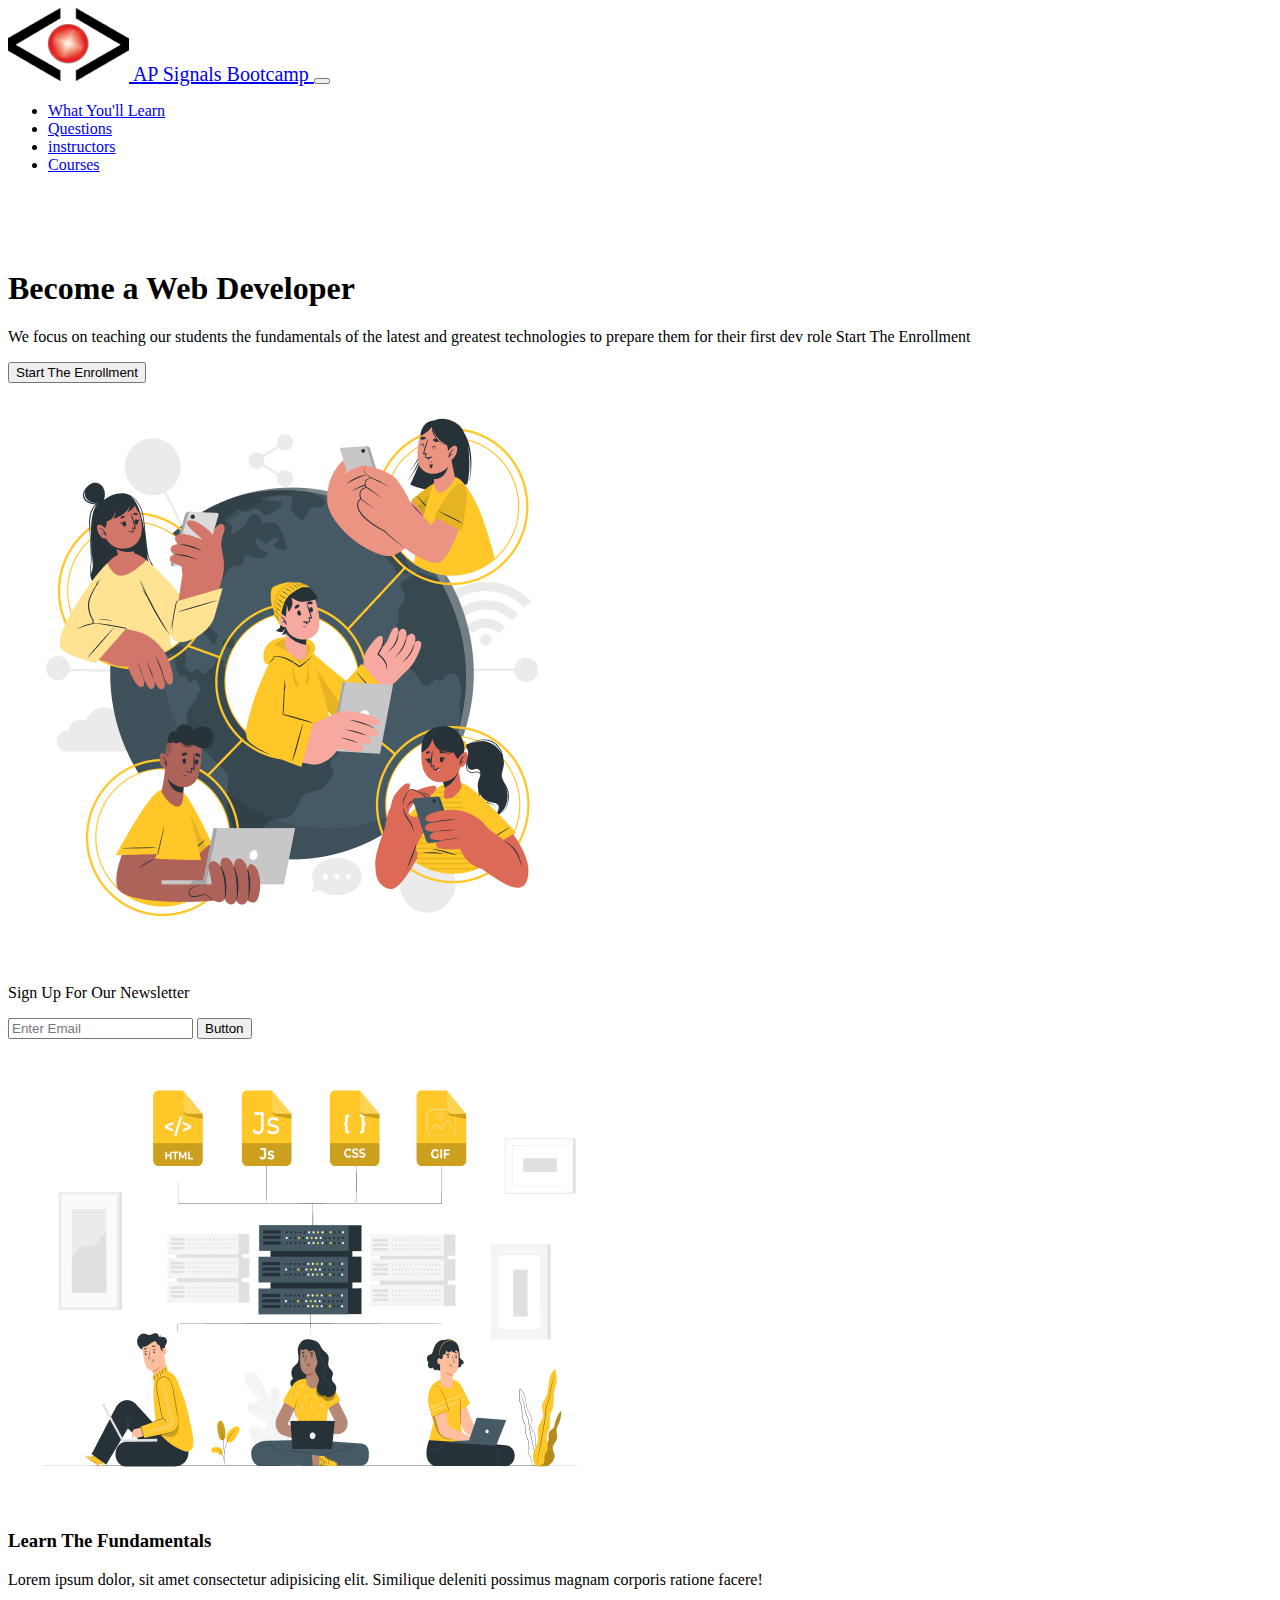
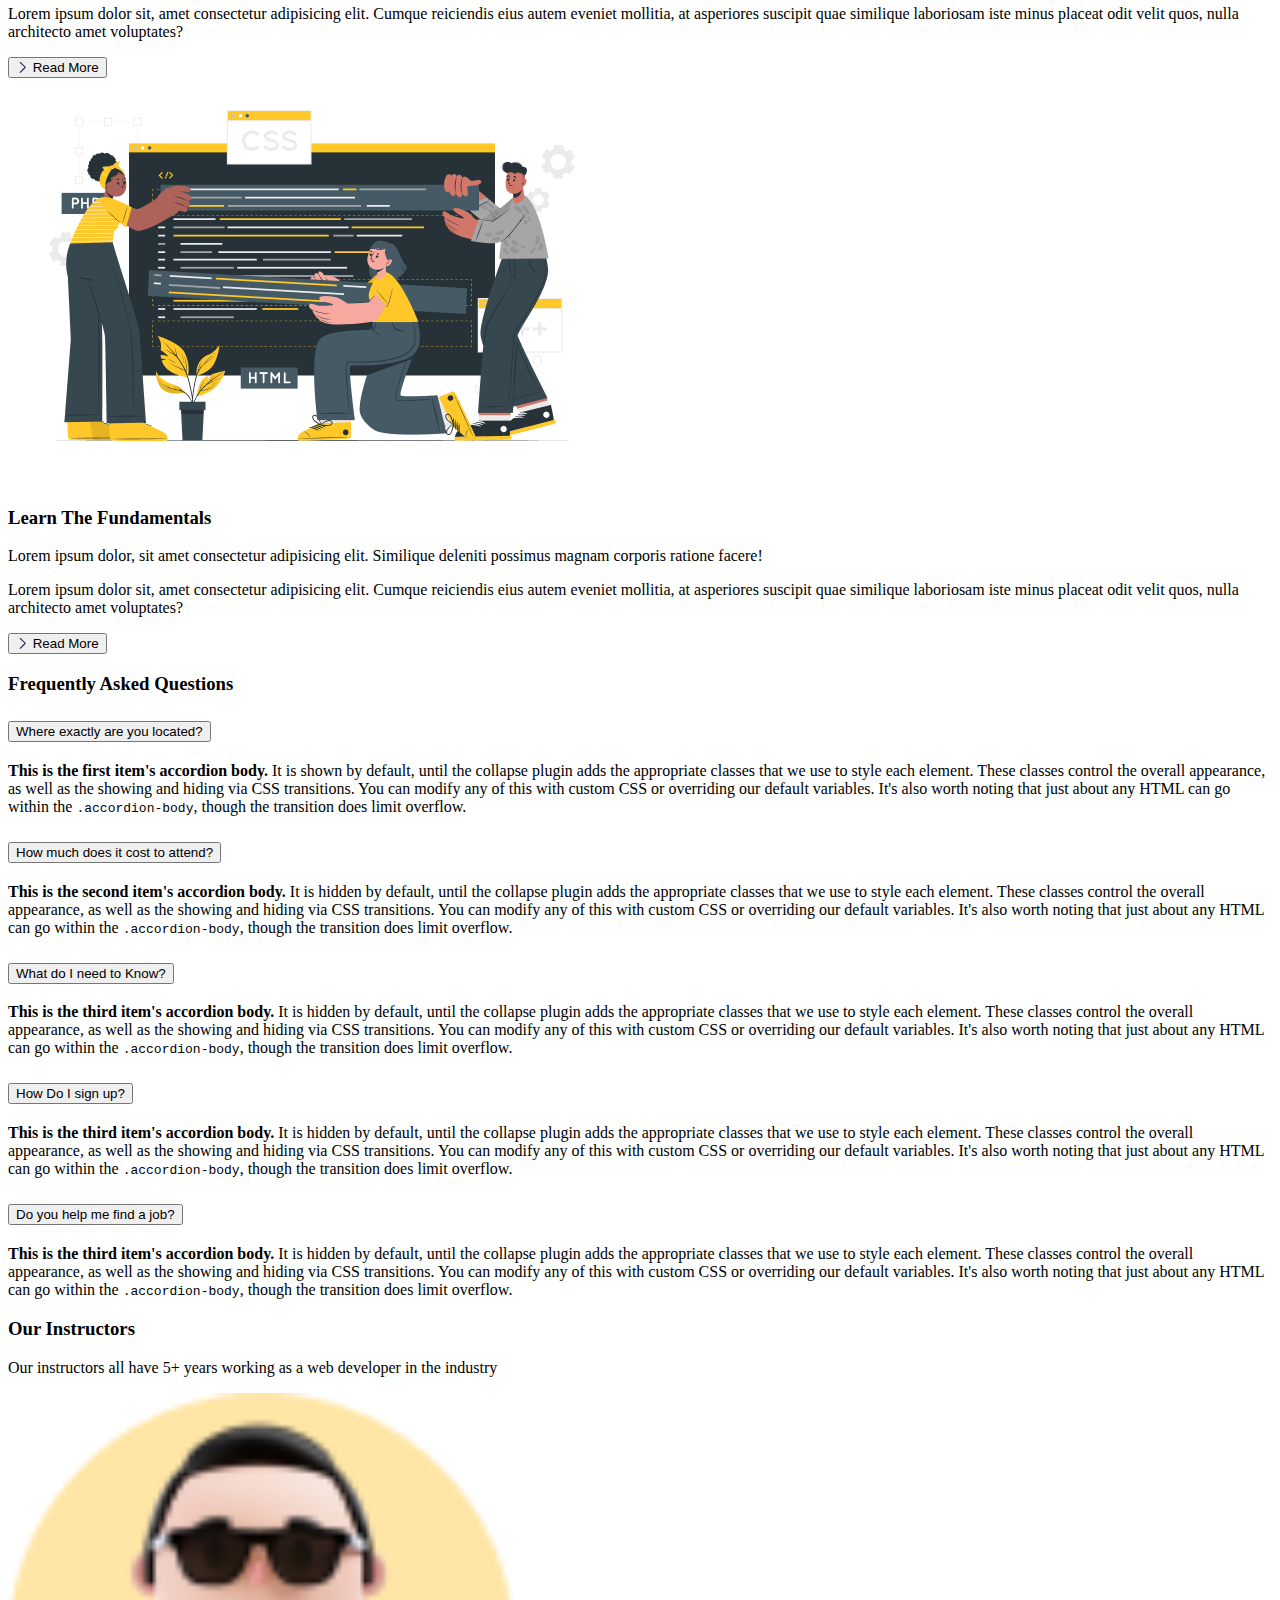
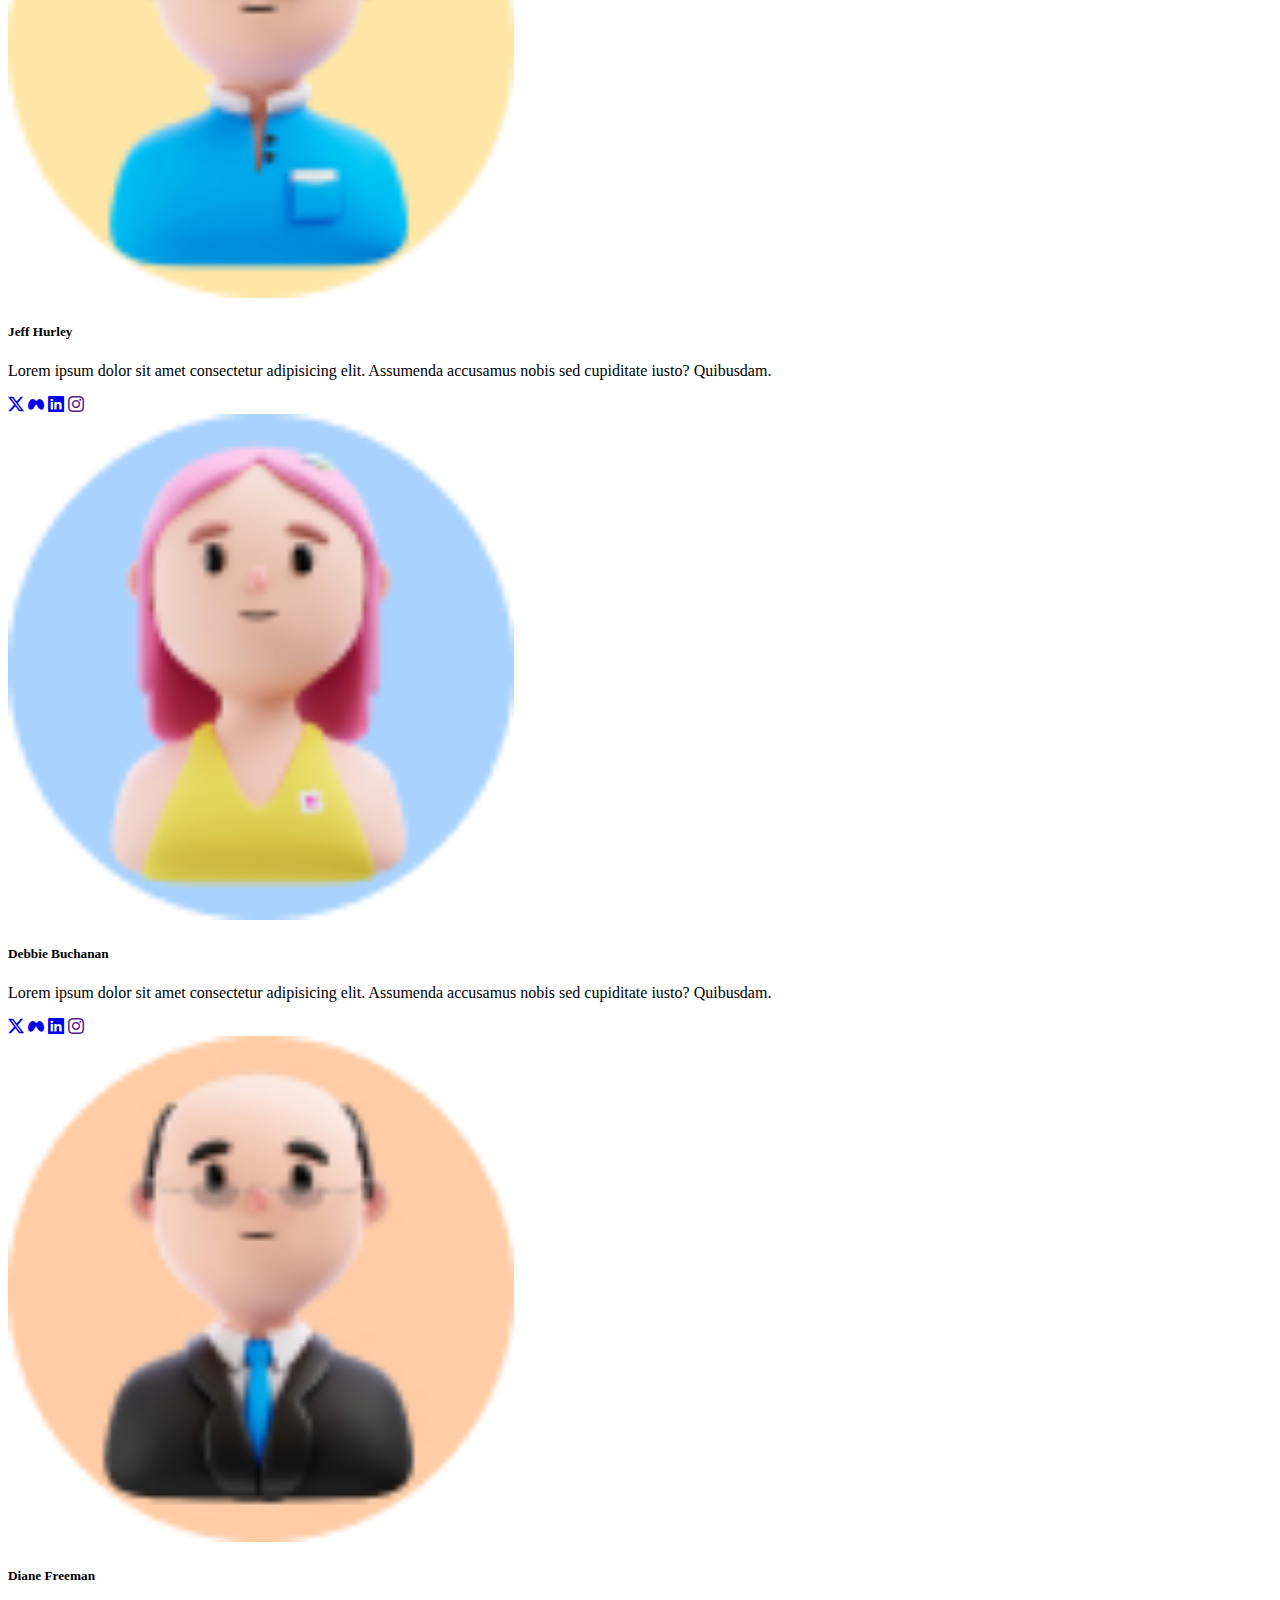
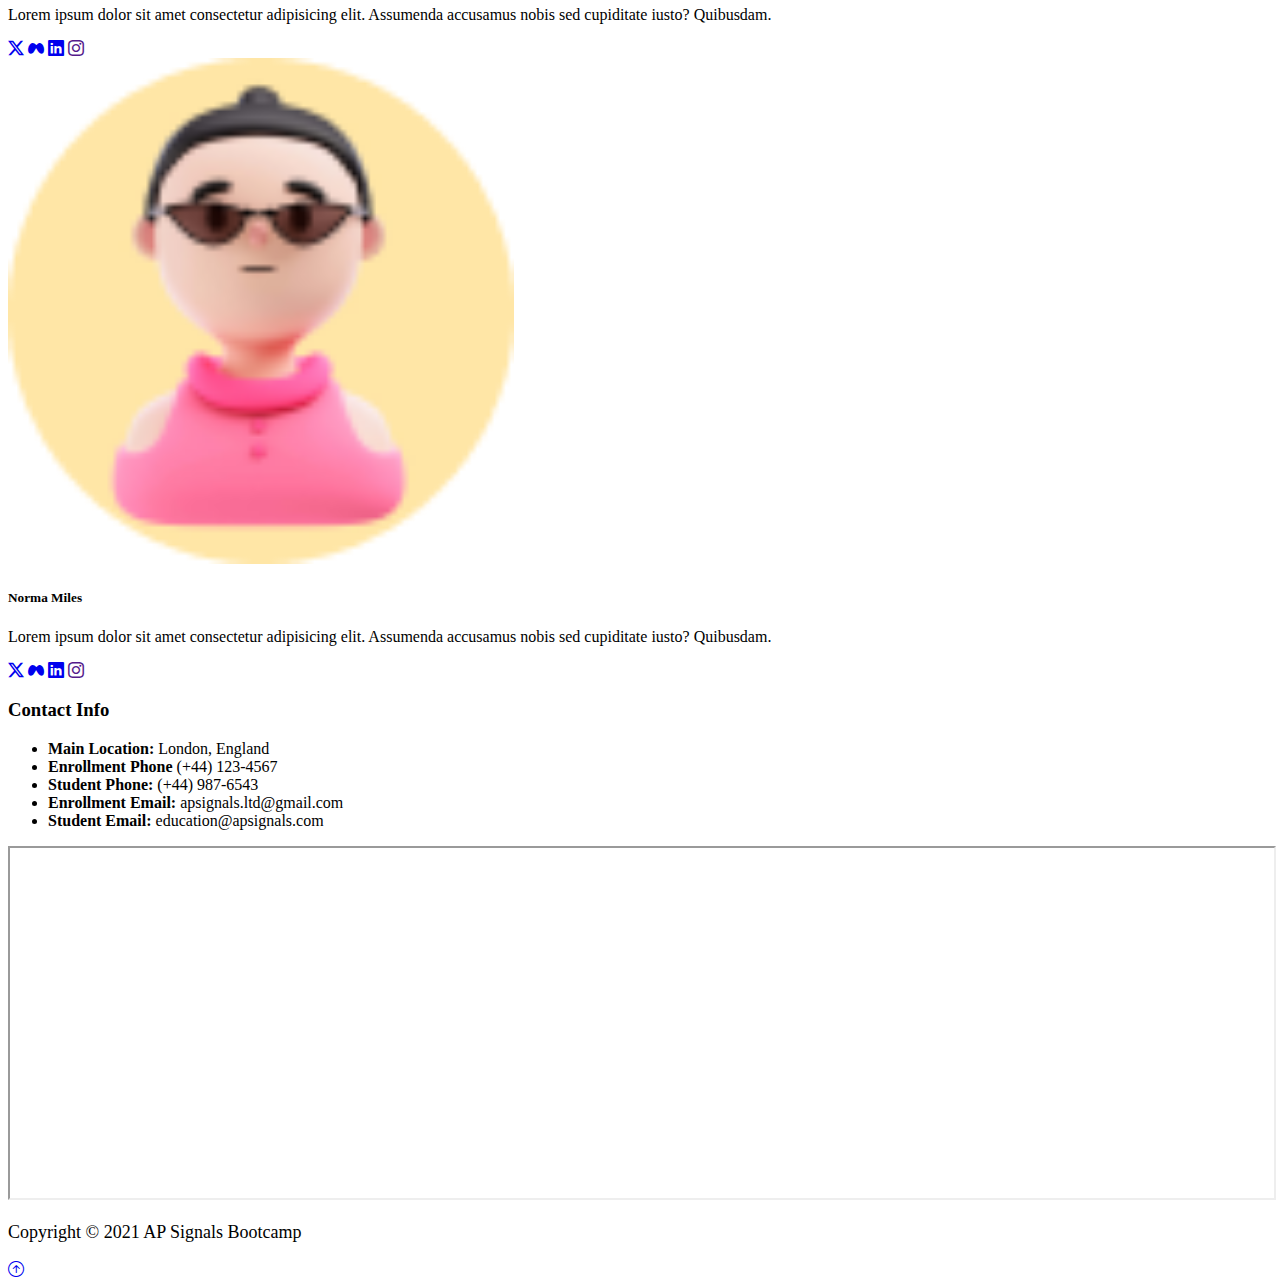
<file: index.html>
<!DOCTYPE html>
<html lang="en">
  <head>
    <meta charset="UTF-8" />
    <meta name="viewport" content="width=device-width, initial-scale=1.0" />
    <title>Apsignals BootCamp</title>
    <!-- Bootstrap CSS Link -->
    <link
      href="https://cdn.jsdelivr.net/npm/bootstrap@5.3.2/dist/css/bootstrap.min.css"
      rel="stylesheet"
      integrity="sha384-T3c6CoIi6uLrA9TneNEoa7RxnatzjcDSCmG1MXxSR1GAsXEV/Dwwykc2MPK8M2HN"
      crossorigin="anonymous"
    />
    <!-- Bootstrap Package Icon Link -->
    <link
      rel="stylesheet"
      href="https://cdn.jsdelivr.net/npm/bootstrap-icons@1.11.3/font/bootstrap-icons.min.css"
    />
    <!-- Link My CSS -->
    <link rel="stylesheet" href="./style.css" />
  </head>
  <body class="bg-dark">
    <header>
      <!-- Navbar -->
      <nav
        class="navbar navbar-expand-lg bg-dark py-3 mb-4 fixed-top"
        data-bs-theme="dark"
      >
        <div class="container">
          <!-- Logo -->
          <a class="navbar-brand" href="./index.html">
            <img
              src="./img/logo.png"
              alt="Logo"
              class="w-18 w-sm-25 me-1 me-sm-2 img-fluid"
            />
            AP Signals Bootcamp
          </a>

          <button
            class="navbar-toggler"
            type="button"
            data-bs-toggle="collapse"
            data-bs-target="#navbarSupportedContent"
            aria-controls="navbarSupportedContent"
            aria-expanded="false"
            aria-label="Toggle navigation"
          >
            <span class="navbar-toggler-icon"></span>
          </button>
          <div class="collapse navbar-collapse" id="navbarSupportedContent">
            <ul class="navbar-nav ms-auto mb-2 mb-lg-0">
              <li class="nav-item">
                <a class="nav-link" href="#learning">What You'll Learn</a>
              </li>
              <li class="nav-item">
                <a class="nav-link" href="#faq">Questions</a>
              </li>
              <li class="nav-item">
                <a class="nav-link" href="#instructors">instructors</a>
              </li>
              <li class="nav-item">
                <a class="nav-link" href="./courses.html">Courses</a>
              </li>
            </ul>
          </div>
        </div>
      </nav>

      <!-- Hero -->
      <section class="container text-white py-4 mb-3" style="margin-top: 6rem">
        <div
          class="row gy-3 justify-content-center align-items-center flex-column-reverse flex-md-row"
        >
          <div class="col-12 col-md-6">
            <div class="text-center text-md-start">
              <h1>Become a <span class="text-warning">Web Developer</span></h1>
              <p class="lead my-4">
                We focus on teaching our students the fundamentals of the latest
                and greatest technologies to prepare them for their first dev
                role Start The Enrollment
              </p>
              <button class="btn btn-primary">Start The Enrollment</button>
            </div>
          </div>

          <div class="col-12 col-md-6">
            <div class="w-75 w-md-100 d-flex justify-content-center mx-auto">
              <img src="./img/hero.png" alt="hero-image" class="img-fluid" />
            </div>
          </div>
        </div>
      </section>
    </header>

    <main>
      <!-- News -->
      <section class="text-bg-primary py-5">
        <div class="container">
          <div class="row align-items-center gy-3">
            <div class="col-12 col-md-6">
              <div class="text-center text-md-start">
                <p class="h3">Sign Up For Our Newsletter</p>
              </div>
            </div>
            <div class="col-12 col-md-6">
              <div class="input-group">
                <input
                  type="text"
                  class="form-control py-2 py-md-3"
                  placeholder="Enter Email"
                  aria-label="Enter Email"
                  aria-describedby="button-addon2"
                />
                <button
                  class="btn btn-dark w-25 ms-1"
                  type="button"
                  id="button-addon2"
                >
                  Button
                </button>
              </div>
            </div>
          </div>
        </div>
      </section>

      <!-- Learning -->
      <section class="bg-white py-5 mb-3" id="learning">
        <div class="container">
          <div class="row gy-3 align-items-center mb-5 mb-md-3">
            <div class="col-12 col-md-6">
              <div>
                <img
                  src="./img/learning1.png"
                  alt="learning-image"
                  class="img-fluid"
                />
              </div>
            </div>
            <div class="col-12 col-md-6">
              <div class="px-3 px-md-0 text-center text-md-start">
                <h3 class="mb-3">Learn The Fundamentals</h3>
                <p class="lead">
                  Lorem ipsum dolor, sit amet consectetur adipisicing elit.
                  Similique deleniti possimus magnam corporis ratione facere!
                </p>
                <p class="lead">
                  Lorem ipsum dolor sit, amet consectetur adipisicing elit.
                  Cumque reiciendis eius autem eveniet mollitia, at asperiores
                  suscipit quae similique laboriosam iste minus placeat odit
                  velit quos, nulla architecto amet voluptates?
                </p>
                <button class="btn btn-light mt-3">
                  <i class="bi bi-chevron-right"></i> Read More
                </button>
              </div>
            </div>
          </div>
          <div class="row gy-3 align-items-center flex-row-reverse">
            <div class="col-12 col-md-6">
              <div>
                <img
                  src="./img/learning2.png"
                  alt="learning-image"
                  class="img-fluid"
                />
              </div>
            </div>
            <div class="col-12 col-md-6">
              <div class="px-3 px-md-0 text-center text-md-start">
                <h3 class="mb-3">Learn The Fundamentals</h3>
                <p class="lead">
                  Lorem ipsum dolor, sit amet consectetur adipisicing elit.
                  Similique deleniti possimus magnam corporis ratione facere!
                </p>
                <p class="lead">
                  Lorem ipsum dolor sit, amet consectetur adipisicing elit.
                  Cumque reiciendis eius autem eveniet mollitia, at asperiores
                  suscipit quae similique laboriosam iste minus placeat odit
                  velit quos, nulla architecto amet voluptates?
                </p>
                <button class="btn btn-light mt-3">
                  <i class="bi bi-chevron-right"></i> Read More
                </button>
              </div>
            </div>
          </div>
        </div>
      </section>

      <!-- FAQ -->
      <section class="py-5 mb-3 text-white" id="faq">
        <div class="container">
          <h3 class="text-center mb-5">Frequently Asked Questions</h3>
          <div class="accordion" id="accordionExample">
            <!-- item 1 -->
            <div class="accordion-item">
              <h2 class="accordion-header">
                <button
                  class="accordion-button"
                  type="button"
                  data-bs-toggle="collapse"
                  data-bs-target="#collapseOne"
                  aria-expanded="true"
                  aria-controls="collapseOne"
                >
                  Where exactly are you located?
                </button>
              </h2>
              <div
                id="collapseOne"
                class="accordion-collapse collapse show"
                data-bs-parent="#accordionExample"
              >
                <div class="accordion-body">
                  <strong>This is the first item's accordion body.</strong> It
                  is shown by default, until the collapse plugin adds the
                  appropriate classes that we use to style each element. These
                  classes control the overall appearance, as well as the showing
                  and hiding via CSS transitions. You can modify any of this
                  with custom CSS or overriding our default variables. It's also
                  worth noting that just about any HTML can go within the
                  <code>.accordion-body</code>, though the transition does limit
                  overflow.
                </div>
              </div>
            </div>
            <!-- item 2 -->
            <div class="accordion-item">
              <h2 class="accordion-header">
                <button
                  class="accordion-button collapsed"
                  type="button"
                  data-bs-toggle="collapse"
                  data-bs-target="#collapseTwo"
                  aria-expanded="false"
                  aria-controls="collapseTwo"
                >
                  How much does it cost to attend?
                </button>
              </h2>
              <div
                id="collapseTwo"
                class="accordion-collapse collapse"
                data-bs-parent="#accordionExample"
              >
                <div class="accordion-body">
                  <strong>This is the second item's accordion body.</strong> It
                  is hidden by default, until the collapse plugin adds the
                  appropriate classes that we use to style each element. These
                  classes control the overall appearance, as well as the showing
                  and hiding via CSS transitions. You can modify any of this
                  with custom CSS or overriding our default variables. It's also
                  worth noting that just about any HTML can go within the
                  <code>.accordion-body</code>, though the transition does limit
                  overflow.
                </div>
              </div>
            </div>
            <!-- item 3 -->
            <div class="accordion-item">
              <h2 class="accordion-header">
                <button
                  class="accordion-button collapsed"
                  type="button"
                  data-bs-toggle="collapse"
                  data-bs-target="#collapseThree"
                  aria-expanded="false"
                  aria-controls="collapseThree"
                >
                  What do I need to Know?
                </button>
              </h2>
              <div
                id="collapseThree"
                class="accordion-collapse collapse"
                data-bs-parent="#accordionExample"
              >
                <div class="accordion-body">
                  <strong>This is the third item's accordion body.</strong> It
                  is hidden by default, until the collapse plugin adds the
                  appropriate classes that we use to style each element. These
                  classes control the overall appearance, as well as the showing
                  and hiding via CSS transitions. You can modify any of this
                  with custom CSS or overriding our default variables. It's also
                  worth noting that just about any HTML can go within the
                  <code>.accordion-body</code>, though the transition does limit
                  overflow.
                </div>
              </div>
            </div>
            <!-- item 4 -->
            <div class="accordion-item">
              <h2 class="accordion-header">
                <button
                  class="accordion-button collapsed"
                  type="button"
                  data-bs-toggle="collapse"
                  data-bs-target="#collapseFour"
                  aria-expanded="false"
                  aria-controls="collapseFour"
                >
                  How Do I sign up?
                </button>
              </h2>
              <div
                id="collapseFour"
                class="accordion-collapse collapse"
                data-bs-parent="#accordionExample"
              >
                <div class="accordion-body">
                  <strong>This is the third item's accordion body.</strong> It
                  is hidden by default, until the collapse plugin adds the
                  appropriate classes that we use to style each element. These
                  classes control the overall appearance, as well as the showing
                  and hiding via CSS transitions. You can modify any of this
                  with custom CSS or overriding our default variables. It's also
                  worth noting that just about any HTML can go within the
                  <code>.accordion-body</code>, though the transition does limit
                  overflow.
                </div>
              </div>
            </div>
            <!-- item 5 -->
            <div class="accordion-item">
              <h2 class="accordion-header">
                <button
                  class="accordion-button collapsed"
                  type="button"
                  data-bs-toggle="collapse"
                  data-bs-target="#collapseFive"
                  aria-expanded="false"
                  aria-controls="collapseFive"
                >
                  Do you help me find a job?
                </button>
              </h2>
              <div
                id="collapseFive"
                class="accordion-collapse collapse"
                data-bs-parent="#accordionExample"
              >
                <div class="accordion-body">
                  <strong>This is the third item's accordion body.</strong> It
                  is hidden by default, until the collapse plugin adds the
                  appropriate classes that we use to style each element. These
                  classes control the overall appearance, as well as the showing
                  and hiding via CSS transitions. You can modify any of this
                  with custom CSS or overriding our default variables. It's also
                  worth noting that just about any HTML can go within the
                  <code>.accordion-body</code>, though the transition does limit
                  overflow.
                </div>
              </div>
            </div>
          </div>
        </div>
      </section>

      <!-- Instructors -->
      <section class="text-bg-primary py-5" id="instructors">
        <div class="container">
          <div class="text-center">
            <h3 class="mb-4">Our Instructors</h3>
            <p class="lead">
              Our instructors all have 5+ years working as a web developer in
              the industry
            </p>
          </div>

          <div class="row mt-5 g-3">
            <div class="col-12 col-md-6 col-lg-3">
              <div class="card">
                <img
                  src="./img/Ellipse 1.png"
                  class="card-img-top w-40 mx-auto mt-3"
                  alt=""
                />
                <div class="card-body text-center">
                  <h5 class="card-title">Jeff Hurley</h5>
                  <p class="card-text pt-3">
                    Lorem ipsum dolor sit amet consectetur adipisicing elit.
                    Assumenda accusamus nobis sed cupiditate iusto? Quibusdam.
                  </p>
                  <div class="d-flex justify-content-center social-media mt-4">
                    <a href="#"
                      ><i class="bi bi-twitter-x fs-4 text-secondary"></i
                    ></a>
                    <a href="#"
                      ><i class="bi bi-meta fs-4 text-secondary"></i
                    ></a>
                    <a href="#"
                      ><i class="bi bi-linkedin fs-4 text-secondary"></i
                    ></a>
                    <a href=""
                      ><i class="bi bi-instagram fs-4 text-secondary"></i
                    ></a>
                  </div>
                </div>
              </div>
            </div>
            <div class="col-12 col-md-6 col-lg-3">
              <div class="card">
                <img
                  src="./img/Ellipse 2.png"
                  class="card-img-top w-40 mx-auto mt-3"
                  alt=""
                />
                <div class="card-body text-center">
                  <h5 class="card-title">Debbie Buchanan</h5>
                  <p class="card-text pt-3">
                    Lorem ipsum dolor sit amet consectetur adipisicing elit.
                    Assumenda accusamus nobis sed cupiditate iusto? Quibusdam.
                  </p>
                  <div class="d-flex justify-content-center social-media mt-4">
                    <a href="#"
                      ><i class="bi bi-twitter-x fs-4 text-secondary"></i
                    ></a>
                    <a href="#"
                      ><i class="bi bi-meta fs-4 text-secondary"></i
                    ></a>
                    <a href="#"
                      ><i class="bi bi-linkedin fs-4 text-secondary"></i
                    ></a>
                    <a href=""
                      ><i class="bi bi-instagram fs-4 text-secondary"></i
                    ></a>
                  </div>
                </div>
              </div>
            </div>
            <div class="col-12 col-md-6 col-lg-3">
              <div class="card">
                <img
                  src="./img/Ellipse 3.png"
                  class="card-img-top w-40 mx-auto mt-3"
                  alt=""
                />
                <div class="card-body text-center">
                  <h5 class="card-title">Diane Freeman</h5>
                  <p class="card-text pt-3">
                    Lorem ipsum dolor sit amet consectetur adipisicing elit.
                    Assumenda accusamus nobis sed cupiditate iusto? Quibusdam.
                  </p>
                  <div class="d-flex justify-content-center social-media mt-4">
                    <a href="#"
                      ><i class="bi bi-twitter-x fs-4 text-secondary"></i
                    ></a>
                    <a href="#"
                      ><i class="bi bi-meta fs-4 text-secondary"></i
                    ></a>
                    <a href="#"
                      ><i class="bi bi-linkedin fs-4 text-secondary"></i
                    ></a>
                    <a href=""
                      ><i class="bi bi-instagram fs-4 text-secondary"></i
                    ></a>
                  </div>
                </div>
              </div>
            </div>
            <div class="col-12 col-md-6 col-lg-3">
              <div class="card">
                <img
                  src="./img/Ellipse 4.png"
                  class="card-img-top w-40 mx-auto mt-3"
                  alt=""
                />
                <div class="card-body text-center">
                  <h5 class="card-title">Norma Miles</h5>
                  <p class="card-text pt-3">
                    Lorem ipsum dolor sit amet consectetur adipisicing elit.
                    Assumenda accusamus nobis sed cupiditate iusto? Quibusdam.
                  </p>
                  <div class="d-flex justify-content-center social-media mt-4">
                    <a href="#"
                      ><i class="bi bi-twitter-x fs-4 text-secondary"></i
                    ></a>
                    <a href="#"
                      ><i class="bi bi-meta fs-4 text-secondary"></i
                    ></a>
                    <a href="#"
                      ><i class="bi bi-linkedin fs-4 text-secondary"></i
                    ></a>
                    <a href=""
                      ><i class="bi bi-instagram fs-4 text-secondary"></i
                    ></a>
                  </div>
                </div>
              </div>
            </div>
          </div>
        </div>
      </section>

      <!-- Contact -->
      <section class="bg-white py-5 mb-3" id="contact">
        <div class="container">
          <div class="row align-items-center gy-3">
            <div class="col-12 col-md-6">
              <div class="text-center mb-3">
                <h3>Contact Info</h3>
              </div>
              <div>
                <ul class="list-group list-group-flush">
                  <li class="list-group-item py-3">
                    <b>Main Location:</b> London, England
                  </li>
                  <li class="list-group-item py-3">
                    <b>Enrollment Phone</b> (+44) 123-4567
                  </li>
                  <li class="list-group-item py-3">
                    <b>Student Phone:</b> (+44) 987-6543
                  </li>
                  <li class="list-group-item py-3">
                    <b>Enrollment Email:</b> apsignals.ltd@gmail.com
                  </li>
                  <li class="list-group-item py-3">
                    <b>Student Email:</b> education@apsignals.com
                  </li>
                </ul>
              </div>
            </div>
            <div class="col-12 col-md-6">
              <div>
                <iframe
                  src="https://www.google.com/maps/embed?pb=!1m18!1m12!1m3!1d158858.182370726!2d-0.10159865000000001!3d51.52864165!2m3!1f0!2f0!3f0!3m2!1i1024!2i768!4f13.1!3m3!1m2!1s0x47d8a00baf21de75%3A0x52963a5addd52a99!2sLondon%2C%20UK!5e0!3m2!1sen!2snl!4v1707250747339!5m2!1sen!2snl"
                  width="100%"
                  height="350"
                  allowfullscreen=""
                  loading="lazy"
                  referrerpolicy="no-referrer-when-downgrade"
                  class="rounded rounded-lg"
                ></iframe>
              </div>
            </div>
          </div>
        </div>
      </section>
    </main>

    <footer class="pt-3 pb-4 text-white">
      <div class="container">
        <div class="position-relative">
          <p class="text-center lead footer-paragraph">
            Copyright © 2021 AP Signals Bootcamp
          </p>
          <a href="#" class="position-absolute top-50 end-0 translate-middle">
            <i class="bi bi-arrow-up-circle fs-2"></i>
          </a>
        </div>
      </div>
    </footer>

    <!-- Bootstrap Script Link -->
    <script
      src="https://cdn.jsdelivr.net/npm/bootstrap@5.3.2/dist/js/bootstrap.bundle.min.js"
      integrity="sha384-C6RzsynM9kWDrMNeT87bh95OGNyZPhcTNXj1NW7RuBCsyN/o0jlpcV8Qyq46cDfL"
      crossorigin="anonymous"
    ></script>
  </body>
</html>
</file>
<file: style.css>
.w-18 {
  max-width: 18%;
}
.w-40 {
  min-width: 40%;
  max-width: 40%;
}

.social-media {
  column-gap: 1rem;
}

.min-w-1 {
  min-width: 125px;
}
.min-w-2 {
  min-width: 200px;
}

.footer-paragraph {
  font-size: 14px;
}

.navbar-brand {
  font-size: 16px;
}

@media screen and (min-width: 400px) {
  .navbar-brand {
    font-size: 1.25rem;
  }
}
@media screen and (min-width: 768px) {
  .w-sm-25 {
    max-width: 25%;
  }
  .w-md-100 {
    min-width: 100% !important;
    max-width: 100% !important;
  }
  .footer-paragraph {
    font-size: 18px;
  }
}
</file>
